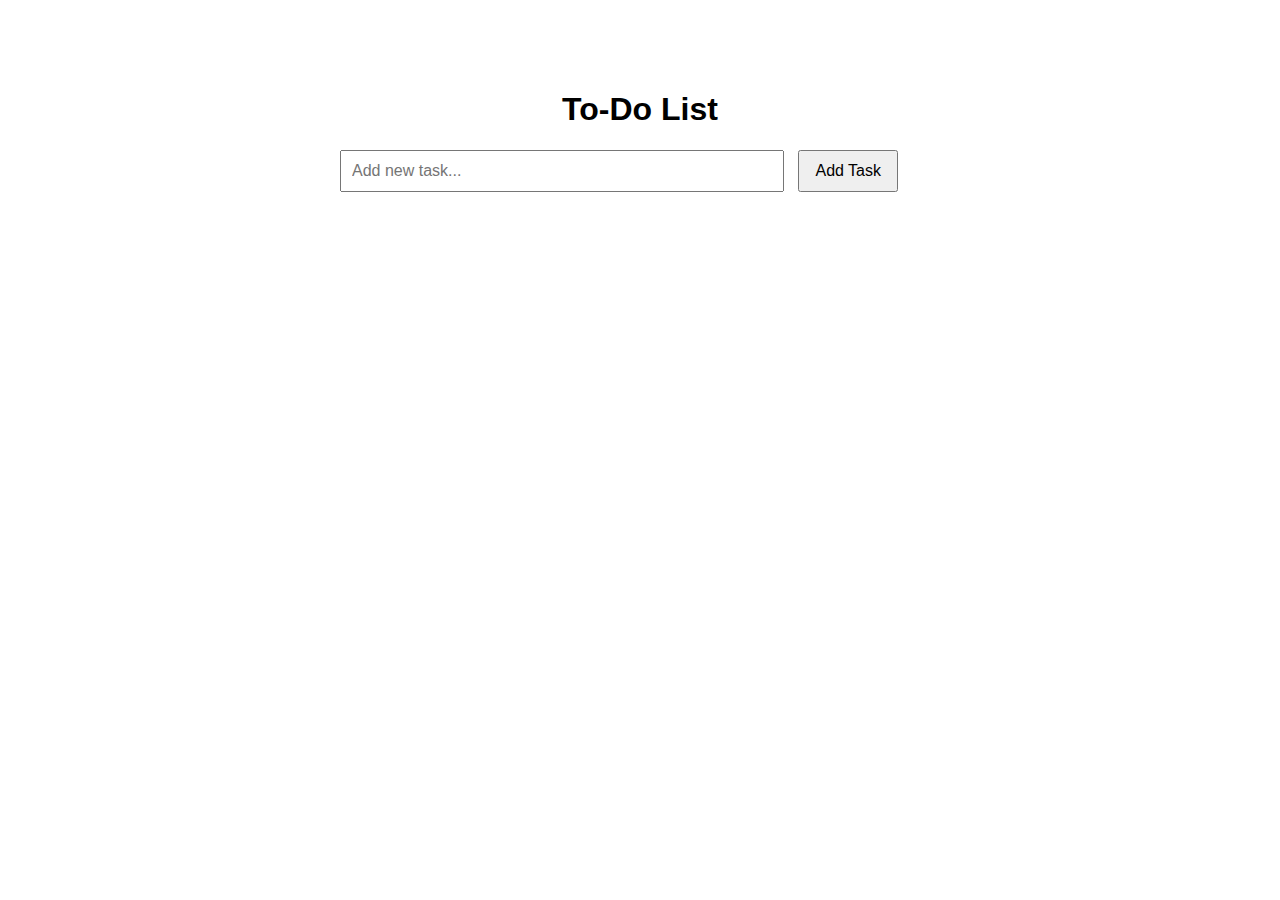
<file: Project 1 ToDo /index.html>
<!DOCTYPE html>
<html lang="en">
<head>
    <meta charset="UTF-8">
    <meta name="viewport" content="width=device-width, initial-scale=1.0">
    <title>Dark Mode To-Do List</title>
    <link rel="stylesheet" href="style.css">
</head>
<body>
    <div class="container">
        <h1>To-Do List</h1>
        <div class="input-container">
            <input type="text" id="todo-input" placeholder="Add new task..." />
            <button id="add-task-btn">Add Task</button>
        </div>
        <ul id="todo-list"></ul>
    </div>
    <script src="script.js"></script>
</body>
</html>
</file>
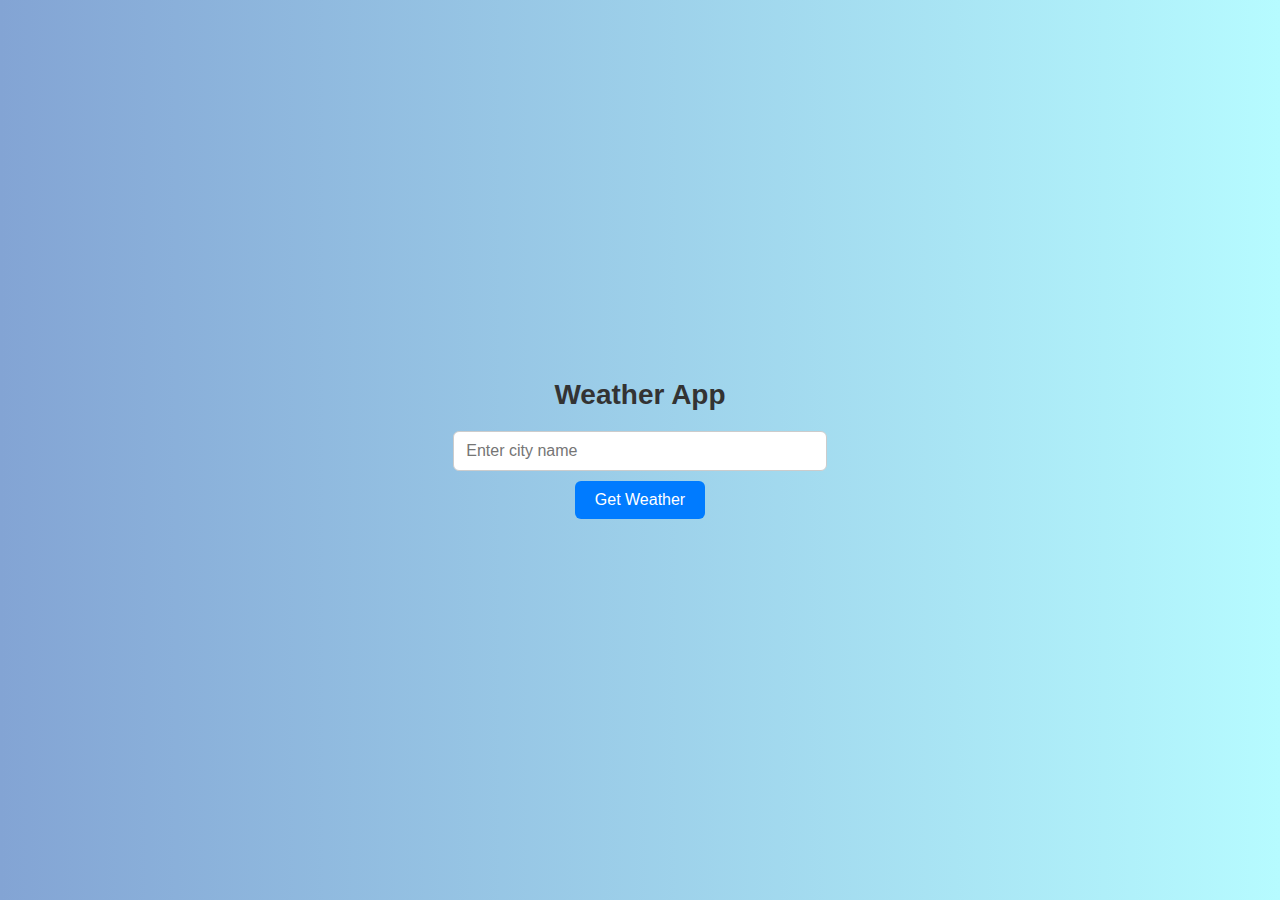
<file: Project 2 Weather/index.html>
<!DOCTYPE html>
<html lang="en">
<head>
    <meta charset="UTF-8">
    <meta name="viewport" content="width=device-width, initial-scale=1.0">
    <title>Weather App</title>
    <link rel="stylesheet" href="style.css">
</head>
<body>
    <div classs="container">
        <h1>Weather App</h1>
        <div class="input-container">
            <input type="text" id="city-input" placeholder="Enter city name" />
            <button id="get-weather-btn">Get Weather</button>
        </div>
        <div id="weather-info" class="hidden">
            <h2 id="city-name"></h2>
            <p id="temperature"></p>
            <p id="description"></p>
        </div>
        <p id="error-msg" class="hidden">City not found. Plaese try again</p>
    </div>
    <script src="script.js"></script>
</body>
</html>
</file>
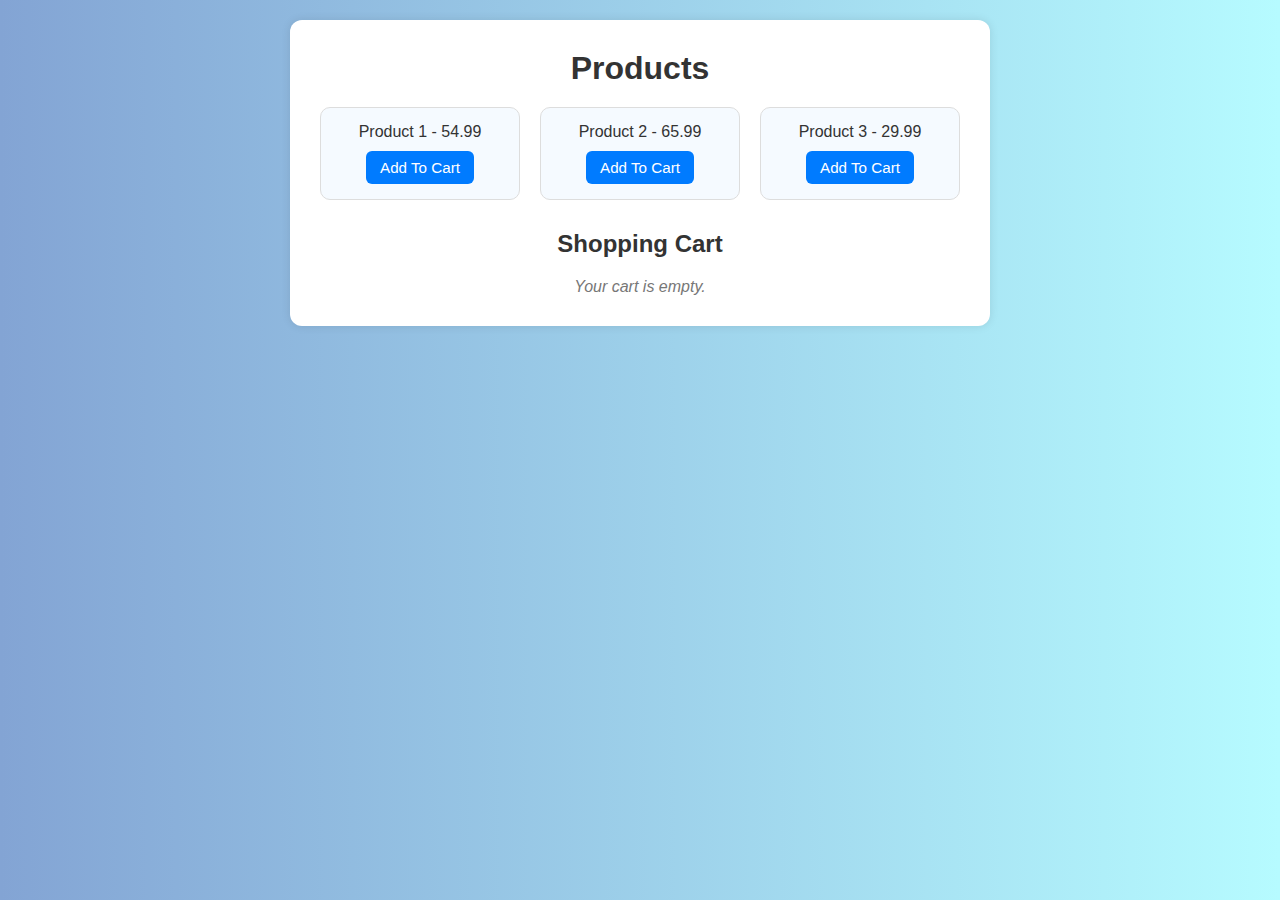
<file: Project 3 Ecommerce/index.html>
<!DOCTYPE html>
<html lang="en">
<head>
    <meta charset="UTF-8">
    <meta name="viewport" content="width=device-width, initial-scale=1.0">
    <title>Ecommerce App</title>
    <link rel="stylesheet" href="style.css">
</head>
<body>
    <div class="container">
        <h1>Products</h1>
        <div id="product-list">
        <!--Products will be dynamically here by JavaScript-->
        </div>
        <h2>Shopping Cart</h2>
        <div id="cart-item">
            <p id="empty-cart">Your cart is empty.</p>
        </div>
        <div id="cart-total" class="hidden">
            <p>Total: <span id="total-price">$0.00</span></p>
            <button id="checkout-btn">Checkout</button>
        </div>
    </div>
    <script src="script.js"></script>
</body>
</html>
</file>
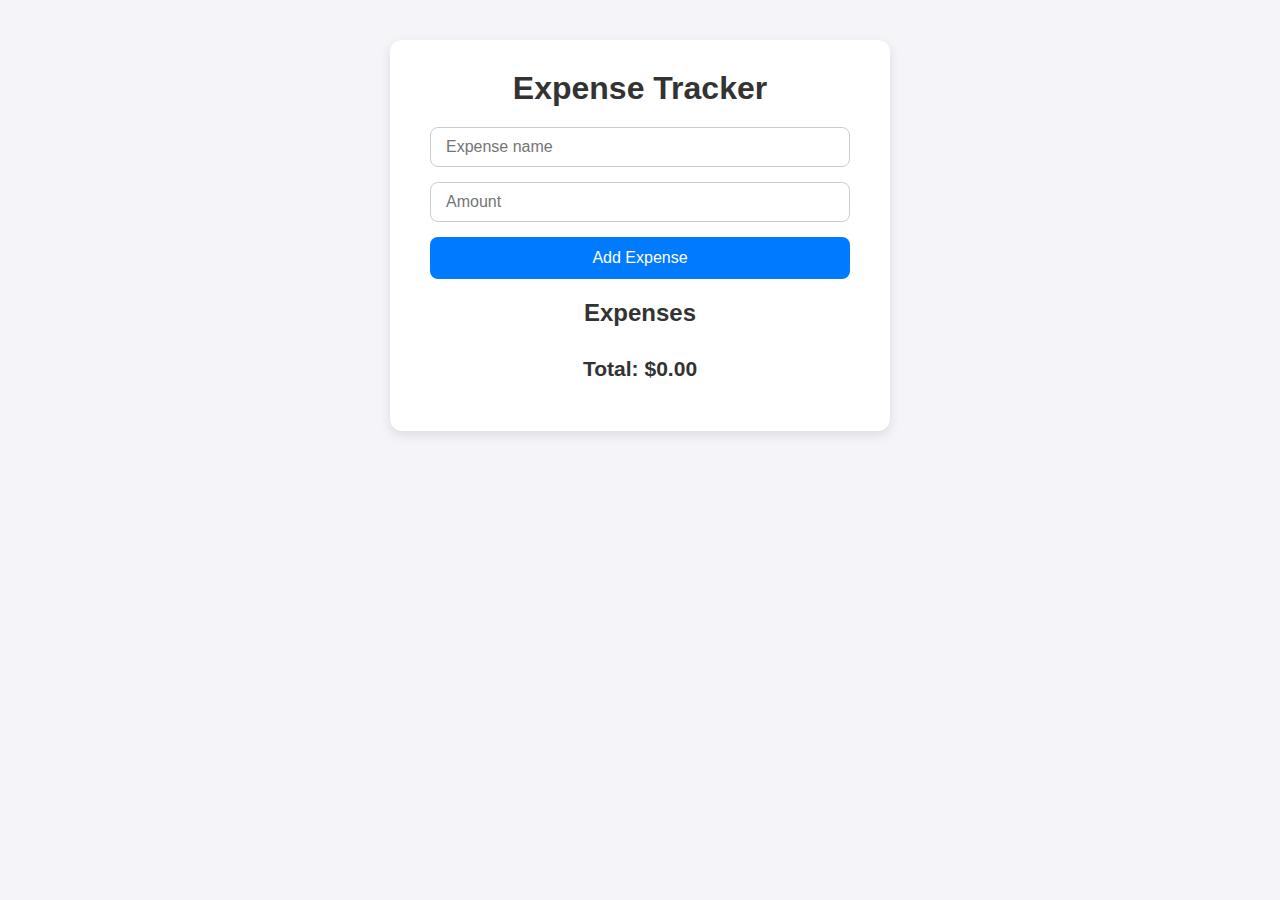
<file: Project 4  Tracker/index.html>
<!DOCTYPE html>
<html lang="en">
<head>
    <meta charset="UTF-8">
    <meta name="viewport" content="width=device-width, initial-scale=1.0">
    <title>Expense Tracker</title>
    <link rel="stylesheet" href="style.css">
</head>
<body>
    <div class="container">
        <h1>Expense Tracker</h1>
        <form id="expense-form">
            <input type="text"
                id="expense-name"
                placeholder="Expense name"
                required
            />
            <input type="number"
                id="expense-amount"
                placeholder="Amount"
                step="0.01"
                required
            />
            <button type="submit">Add Expense</button>
        </form>
        <h2>Expenses</h2>
        <ul id="expense-list">
            <!--Expenses will be dynamically added here-->
        </ul>
        <div id="total">
            <h3>Total: $<span id="total-amount">0.00</span></h3>
        </div>
    </div>
    <script src="script.js"></script>
</body>
</html>
</file>
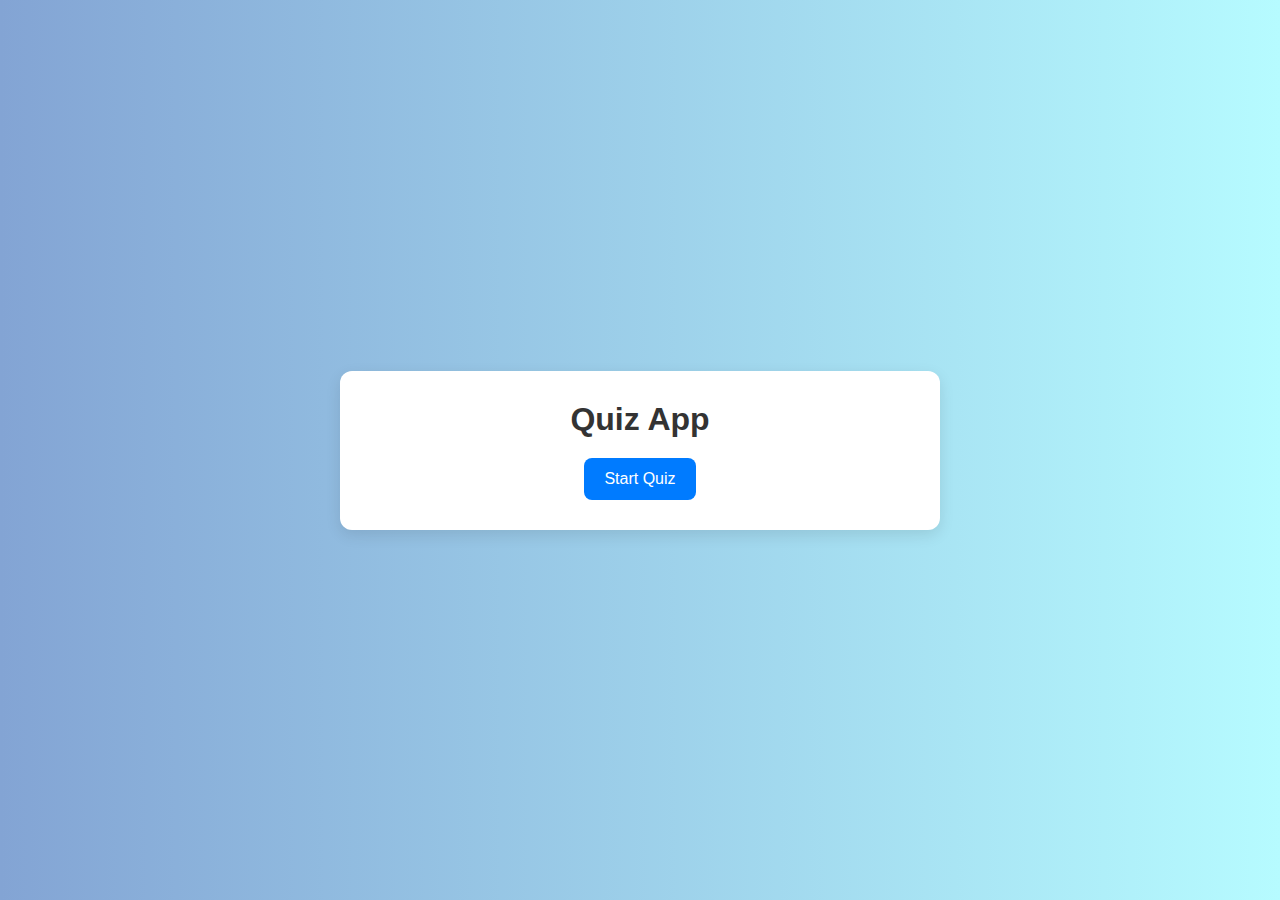
<file: Project 5 Quiz/index.html>
<!DOCTYPE html>
<html lang="en">
<head>
    <meta charset="UTF-8">
    <meta name="viewport" content="width=device-width, initial-scale=1.0">
    <title>QUIZ Application</title>
    <link rel="stylesheet" href="style.css">
</head>
<body>
    <div class="container">
        <h1>Quiz App</h1>
        <div id="quiz-container">
            <div id="question-container" class="hidden">
                <h2 id="question-text"></h2>
                <ul id="choices-list">
                    <!--Choices will be added dynamically here-->
                </ul>
                <button id="next-btn" class="hidden">Next Question</button>
            </div>
            <div id="result-container" class="hidden">
                <h2>Your Score:</h2>
                <p id="score"></p>
                <button id="restart-btn">Restart Quiz</button>
            </div>
            <button id="start-btn">Start Quiz</button>
        </div>
    </div>
    <script src="script.js"></script>
</body>
</html>
</file>
<file: Project 1 ToDo /style.css>
/* General body styling */
body {
  font-family: Arial, sans-serif;
  max-width: 600px;
  margin: 50px auto;
  padding: 20px;
}

/* Page title */
h1 {
  text-align: center;
}

/* Input and button styles */
#todo-input {
  width: 70%;
  padding: 10px;
  font-size: 16px;
}

#add-task-btn {
  padding: 10px 15px;
  font-size: 16px;
  margin-left: 10px;
  cursor: pointer;
}

/* Task list styling */
#todo-list {
  list-style: none;
  padding: 0;
  margin-top: 20px;
}

#todo-list li {
  background-color: #f2f2f2;
  padding: 10px;
  margin-bottom: 10px;
  border-radius: 5px;
  display: flex;
  justify-content: space-between;
  align-items: center;
  cursor: pointer;
}

/* Completed task style */
#todo-list li.completed span {
  text-decoration: line-through;
  color: gray;
}

/* Delete button */
#todo-list li button {
  background-color: red;
  color: white;
  border: none;
  padding: 5px 10px;
  border-radius: 3px;
  cursor: pointer;
}
</file>
<file: Project 2 Weather/style.css>
/* style.css */

body {
    font-family: 'Segoe UI', Tahoma, Geneva, Verdana, sans-serif;
    background: linear-gradient(to right, #83a4d4, #b6fbff);
    margin: 0;
    padding: 0;
    height: 100vh;
    display: flex;
    justify-content: center;
    align-items: center;
}

.container {
    background-color: #ffffffdd;
    padding: 40px 30px;
    border-radius: 12px;
    box-shadow: 0 8px 20px rgba(0, 0, 0, 0.15);
    max-width: 420px;
    width: 100%;
    text-align: center;
}

h1 {
    display: flex;
    flex-wrap: wrap;
    justify-content: center;
    margin-bottom: 20px;
    font-size: 28px;
    color: #333;
}

.input-container {
    display: flex;
    gap: 10px;
    margin-bottom: 20px;
    flex-wrap: wrap;
    justify-content: center;
}

input[type="text"] {
    padding: 10px 12px;
    font-size: 16px;
    border: 1px solid #ccc;
    border-radius: 6px;
    flex: 1 1 60%;
    min-width: 200px;
}

button {
    padding: 10px 20px;
    font-size: 16px;
    background-color: #007bff;
    color: white;
    border: none;
    border-radius: 6px;
    cursor: pointer;
    transition: background-color 0.3s ease;
}

button:hover {
    background-color: #0056b3;
}

#weather-info {
    
    margin-top: 20px;
}

#weather-info h2 {
    display: flex;
    flex-wrap: wrap;
    justify-content: center;
    margin: 0 0 10px;
    color: #222;
}

#weather-info p {
    display: flex;
    flex-wrap: wrap;
    justify-content: center;
    margin: 5px 0;
    font-size: 16px;
    color: #444;
}

#error-msg {
    margin-top: 15px;
    color: red;
    font-weight: bold;
}

.hidden {
    display: none;
}
</file>
<file: Project 3 Ecommerce/style.css>
/* Reset default styles */
* {
    margin: 0;
    padding: 0;
    box-sizing: border-box;
}

/* Body */
body {
    font-family: 'Segoe UI', Tahoma, Geneva, Verdana, sans-serif;
    background: linear-gradient(to right, #83a4d4, #b6fbff);
    padding: 20px;
    color: #333;
}

/* Container */
.container {
    max-width: 700px;
    margin: auto;
    background: white;
    padding: 30px;
    border-radius: 12px;
    box-shadow: 0 0 10px rgba(0, 0, 0, 0.1);
}

/* Headings */
h1, h2 {
    text-align: center;
    margin-bottom: 20px;
}

/* Product List Grid */
#product-list {
    display: grid;
    grid-template-columns: repeat(auto-fit, minmax(180px, 1fr));
    gap: 20px;
    margin-bottom: 30px;
}

/* Product Card */
.product {
    background-color: #f5faff;
    border: 1px solid #ddd;
    border-radius: 10px;
    padding: 15px;
    text-align: center;
    transition: transform 0.2s ease;
}

.product:hover {
    transform: translateY(-4px);
}

.product h3 {
    margin-bottom: 10px;
    font-size: 1.1em;
}

.product p {
    margin: 8px 0;
}

/* Add to Cart Button */
.product button {
    background-color: #007bff;
    color: white;
    border: none;
    padding: 8px 14px;
    margin-top: 10px;
    border-radius: 6px;
    cursor: pointer;
    font-size: 0.95em;
    transition: background-color 0.2s ease;
}

.product button:hover {
    background-color: #0056b3;
}

/* Cart Items */
#cart-item {
    margin-top: 15px;
}

.cart-product {
    display: flex;
    justify-content: space-between;
    background-color: #eef6ff;
    padding: 10px;
    border-radius: 8px;
    margin-bottom: 10px;
}

/* Cart Total */
#cart-total {
    margin-top: 20px;
    text-align: center;
}

/* Total Price */
#total-price {
    font-weight: bold;
    font-size: 1.2em;
}

/* Checkout Button */
#checkout-btn {
    display: inline-block;
    margin-top: 10px;
    padding: 10px 20px;
    background-color: #28a745;
    color: white;
    border: none;
    border-radius: 6px;
    cursor: pointer;
    font-size: 1em;
    transition: background-color 0.2s ease;
}

#checkout-btn:hover {
    background-color: #218838;
}

/* Hidden Utility */
.hidden {
    display: none;
}

/* Empty Cart Message */
#empty-cart {
    text-align: center;
    font-style: italic;
    color: #777;
}

#cart-item button{
    background-color: rgb(244, 60, 60);
    color: white;
    padding: 9px 16px;
    border-radius: 6px;
    border: none;
    font-size: 16px;
    cursor: pointer;
    margin-left: 420px;
    transition: background-color 0.2s ease;
}


#cart-item button:hover {
    background-color: rgb(231, 12, 12);
}
</file>
<file: Project 4  Tracker/style.css>
/* style.css */

/* General Reset */
* {
    margin: 0;
    padding: 0;
    box-sizing: border-box;
}

/* Body Styling */
body {
    font-family: 'Segoe UI', Tahoma, Geneva, Verdana, sans-serif;
    background-color: #f4f4f9;
    color: #333;
    display: flex;
    justify-content: center;
    align-items: flex-start;
    padding: 40px;
    min-height: 100vh;
}

/* Container Styling */
.container {
    background-color: #fff;
    padding: 30px 40px;
    border-radius: 12px;
    box-shadow: 0 4px 12px rgba(0, 0, 0, 0.1);
    width: 100%;
    max-width: 500px;
}

/* Headings */
h1, h2, h3 {
    text-align: center;
    margin-bottom: 20px;
}

h2 {
    margin-top: 20px;
}

/* Form Styling */
form {
    display: flex;
    flex-direction: column;
    gap: 15px;
}

input[type="text"],
input[type="number"] {
    padding: 10px 15px;
    border: 1px solid #ccc;
    border-radius: 8px;
    font-size: 16px;
}

/* Button Styling */
button {
    padding: 12px;
    background-color: #007bff;
    color: white;
    border: none;
    border-radius: 8px;
    cursor: pointer;
    font-size: 16px;
    transition: background-color 0.3s ease;
}

button:hover {
    background-color: #0056b3;
}

/* Expense List */
#expense-list {
    list-style-type: none;
    margin-top: 20px;
}

#expense-list li {
    padding: 10px 15px;
    background-color: #f9f9f9;
    margin-bottom: 10px;
    border-radius: 6px;
    display: flex;
    justify-content: space-between;
    align-items: center;
    border-left: 5px solid #007bff;
}

/* Total Section */
#total {
    margin-top: 30px;
    text-align: center;
    font-size: 18px;
    font-weight: bold;
}
</file>
<file: Project 5 Quiz/style.css>
/* style.css */

/* Reset default styles */
* {
    margin: 0;
    padding: 0;
    box-sizing: border-box;
}

/* Body Styling */
body {
    font-family: 'Segoe UI', Tahoma, Geneva, Verdana, sans-serif;
    background: linear-gradient(to right, #83a4d4, #b6fbff);   
    display: flex;
    justify-content: center;
    align-items: center;
    min-height: 100vh;
    padding: 20px;
}

/* Container Styling */
.container {
    background-color: #fff;
    padding: 30px 40px;
    border-radius: 12px;
    box-shadow: 0 5px 15px rgba(0, 0, 0, 0.1);
    max-width: 600px;
    width: 100%;
    text-align: center;
}

/* Headings */
h1 {
    margin-bottom: 20px;
    color: #333;
}

h2 {
    margin-bottom: 15px;
    color: #444;
}

/* Question and Choices */
#question-text {
    font-size: 20px;
    margin-bottom: 20px;
    color: #222;
}

#choices-list {
    list-style-type: none;
    padding: 0;
    margin-bottom: 20px;
}

#choices-list li {
    background-color: #f0f4ff;
    padding: 12px;
    margin: 10px 0;
    border-radius: 8px;
    cursor: pointer;
    transition: background-color 0.3s;
    border: 1px solid transparent;
}

#choices-list li:hover {
    background-color: #d9e6ff;
    border-color: #007bff;
}

/* Buttons */
button {
    padding: 12px 20px;
    font-size: 16px;
    border: none;
    border-radius: 8px;
    cursor: pointer;
    background-color: #007bff;
    color: white;
    transition: background-color 0.3s;
}

button:hover {
    background-color: #0056b3;
}

/* Result Container */
#result-container {
    margin-top: 20px;
}

#score {
    font-size: 24px;
    color: #28a745;
    margin: 10px 0 20px;
}

/* Hidden Utility Class */
.hidden {
    display: none;
}

/* Responsive Design */
@media (max-width: 600px) {
    .container {
        padding: 20px;
    }

    #question-text {
        font-size: 18px;
    }
}
</file>
